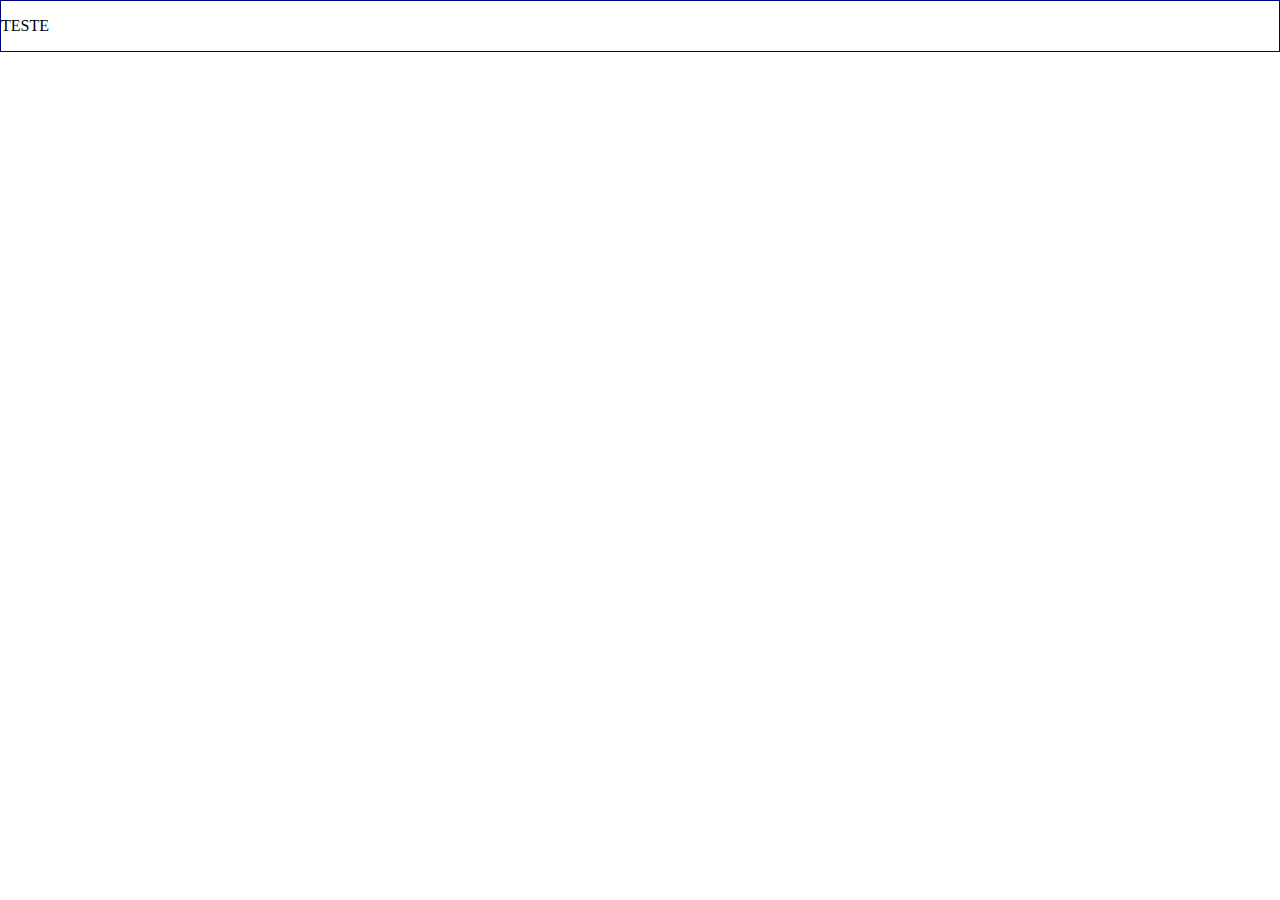
<file: index.html>
<!DOCTYPE html>
<html lang="pt-br">
<head>
    <link rel="stylesheet" type="text/css" href="estilo.css" />
    <meta charset="UTF-8">
    <title>Page_Tabela</title>
</head>
<body>
    <p>TESTE</p>
</body>
</html>
</file>
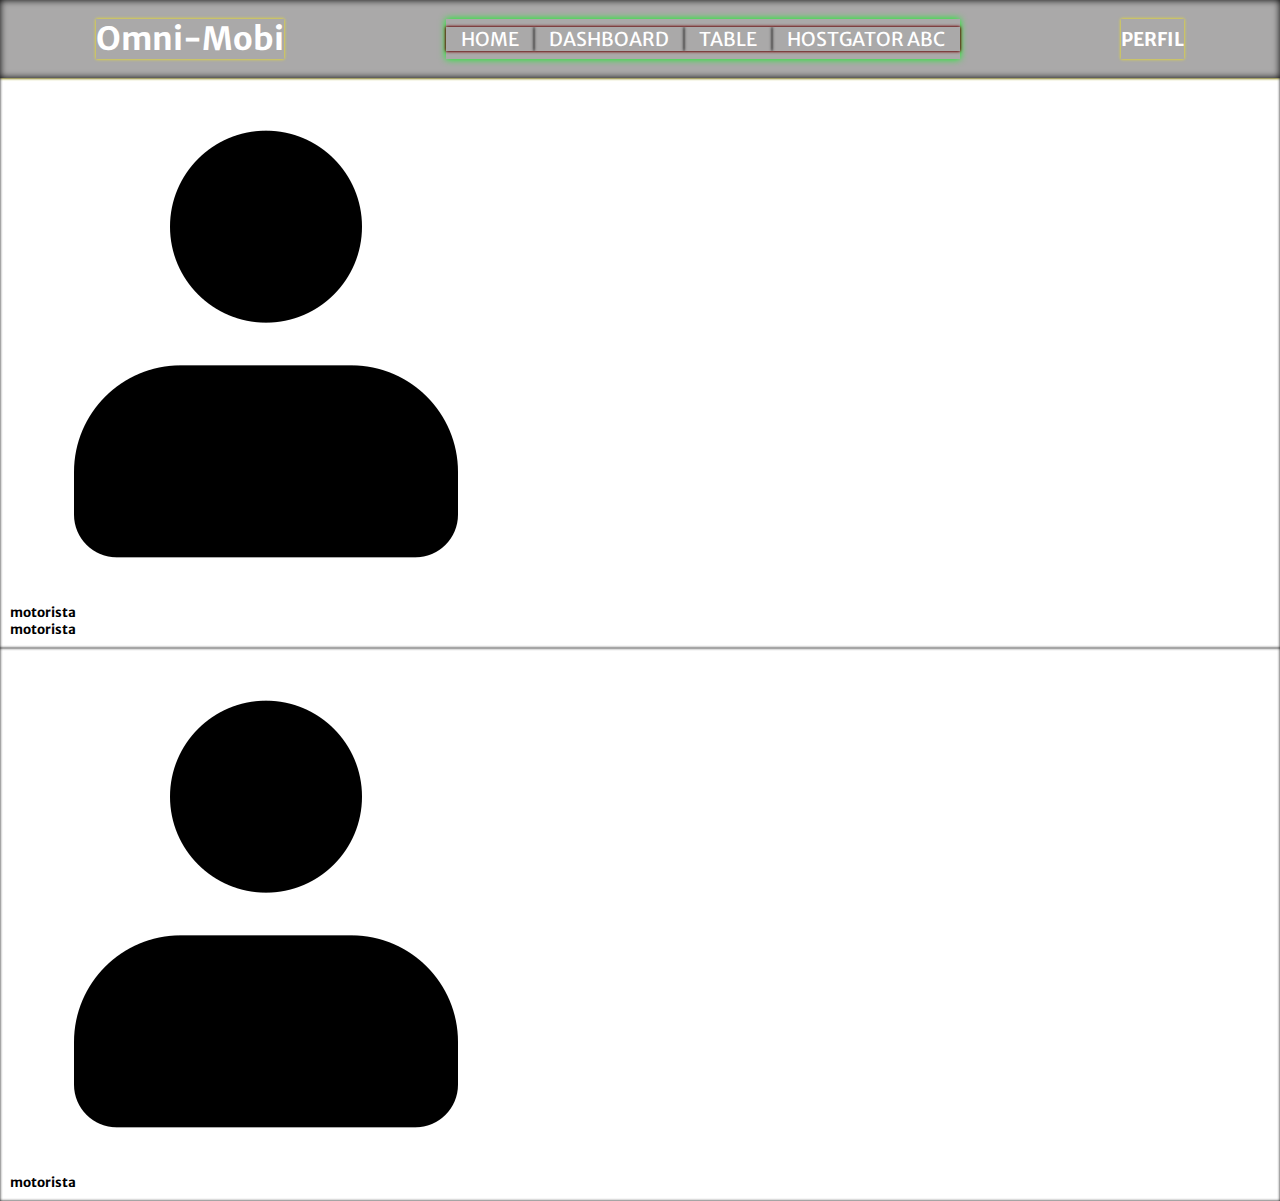
<file: src/index.html>
<!DOCTYPE html>
<html lang="pt-br">
<head>
    <link rel="stylesheet" type="text/css" href="styles/estilo.css" />
    <link rel="stylesheet" type="text/css" href="styles/main.css">
    <meta charset="UTF-8">
    <title>Page_Tabela</title>
</head>
<body>

<header id="cabecalho">
        <nav class="nav-bar">

            <div class="logo"> <h1>Omni-Mobi</h1></div>

            <nav class="nav-list">
                <ul>
                    <li class="nav-item"> <a class="nav-link" href="#">HOME </a></li>
                    <li class="nav-item"> <a class="nav-link" href="#">DASHBOARD</a></li>
                    <li class="nav-item"> <a class="nav-link" href="#">TABLE</a></li>
                    <li class="nav-item"> <a class="nav-link" href="#">HOSTGATOR ABC</a></li>
                </ul>    
            </nav>
            <nav class="profile">
                <h3>PERFIL</h3>
            </nav>
        </nav>

</header>

<main class="main-page">
    <section class="lista">

        <div id="motorista1"class="itens">
            <img id="imagem" src="motorista.png" alt="">
            <h5 class="componentes">motorista</h5> 
            <h5 class="componentes">motorista</h5>
        </div>

        <div id="motorista2" class="itens">
            <img id="imagem" src="motorista.png" alt="">
            <h5 class="componentes">motorista</h5>
            
        </div>
    </section>
        
</main>


</body>
</html>
</file>
<file: estilo.css>
body{
    margin: auto;
    border: 1px solid navy;
}
</file>
<file: src/styles/estilo.css>
@import url('https://fonts.googleapis.com/css2?family=Merriweather+Sans:wght@400;600;800&display=swap');
*{
    margin: 0;
    padding: 0;
    font-family: 'Merriweather Sans';
   
}

header{
    background-color: rgb(170, 169, 169);
    box-shadow: 0px 0px 3px rgb(255, 238, 0)
}

.nav-bar{
    padding: 1.2rem 6rem;
    display: flex;
    justify-content: space-between;
    box-shadow: inset 0px 0px 7px rgb(0, 0, 0)
}
.nav-list{
    display: flex;
    align-items: center;
    box-shadow: 0px 0px 7px rgb(0, 255, 21)
}

.nav-list ul{
    justify-content: center;
    display: flex;
    list-style: none;
    box-shadow: 0px 0px 3px rgb(255, 0, 0)
}

.nav-item{
    padding: 0px 15px;
    box-shadow: 0px 0px 3px rgb(0, 0, 0)
}

.nav-link{
    text-decoration: none;
    font-size: 19px;
    color: white;
}

.nav-link:hover{
    text-decoration: underline;
}

.logo{
    display: flex;
    align-items: center;
    color: white;
    box-shadow: 0px 0px 3px rgb(255, 238, 0)
}

.profile{
    display: flex;
    align-items: center;
    color: white;
    box-shadow: 0px 0px 3px rgb(255, 238, 0)
}
</file>
<file: src/styles/main.css>
@import url('https://fonts.googleapis.com/css2?family=Merriweather+Sans:wght@400;600;800&display=swap');
*{
    margin: 0;
    padding: 0;
    font-family: 'Merriweather Sans';
   
}

.main_page{
    display: flex;
    position: absolute;
}

.lista-itens{
    margin: 30px;

}
.itens{
    padding: 10px;
    box-shadow: inset 0px 0px 3px rgb(0, 0, 0);
    list-style: none;
}
.labels{
    box-shadow: inset 0px 0px 3px rgb(0, 0, 0);
    list-style: none;
    display: block;
    padding: 10px;
}
</file>
